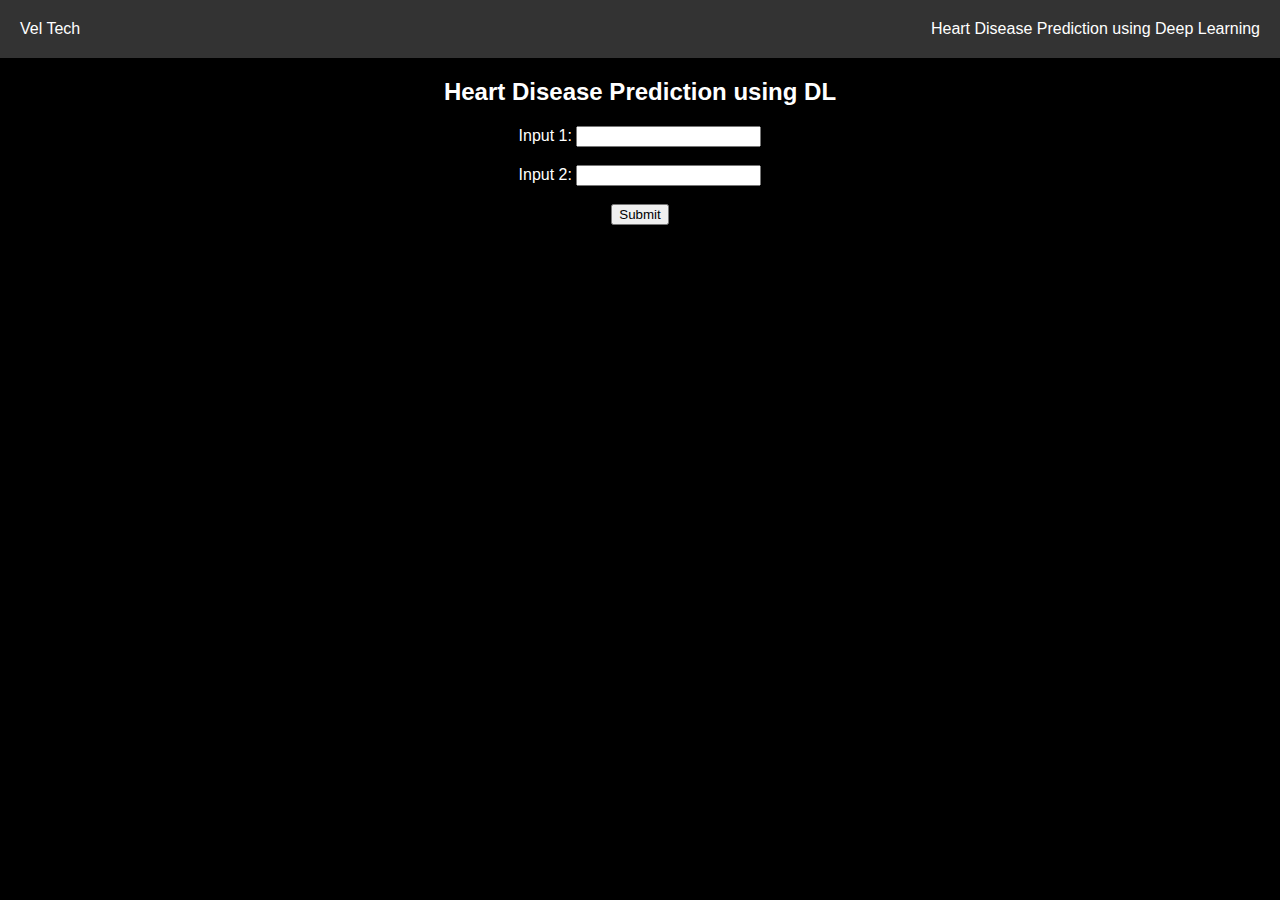
<file: index.html>
<!DOCTYPE html>
<html lang="en">
<head>
    <meta charset="UTF-8">
    <meta name="viewport" content="width=device-width, initial-scale=1.0">
    <title>Heart Disease Predictor</title>
    <link rel="stylesheet" href="styles.css">
</head>
<body>
    <header>
        <div class="menu-icon" onclick="toggleMenu()">
            <div class="bar"></div>
            <div class="bar"></div>
            <div class="bar"></div>
        </div>
        <div class="top-left">Vel Tech</div>
        <div class="center">Heart Disease Prediction using Deep Learning</div>
    </header>

    <div class="container">
        <h2>Heart Disease Prediction using DL</h2>
        <form id="inputForm">
            <label for="input1">Input 1:</label>
            <input type="text" id="input1" name="input1"><br><br>

            <label for="input2">Input 2:</label>
            <input type="text" id="input2" name="input2"><br><br>
            <button type="submit">Submit</button>

        </form>
    </div>

    <script src="script.js"></script>       


    <script src="script.js"></script>
</body>
</html>
</file>
<file: styles.css>
body {
    font-family: Arial, sans-serif;
    margin: 0;
    padding: 0;
    background-color: #000;
    color: #fff;
}

header {
    background-color: #333;
    color: #fff;
    padding: 20px;
    display: flex;
    align-items: center;
}

.menu-icon {
    display: none; /* Hide by default on larger screens */
    cursor: pointer;
    padding: 10px;
}

.bar {
    width: 25px;
    height: 3px;
    background-color: #fff;
    margin: 5px 0;
}

.top-left {
    margin-right: auto; /* Push Vel Tech to the right */
}

.container {
    max-width: 800px;
    margin: 20px auto;
    text-align: center;
}

/* Add more styles as needed */

@media screen and (max-width: 768px) {
    .menu-icon {
        display: block; /* Show on smaller screens */
    }

    .top-left {
        display: none; /* Hide Vel Tech on smaller screens */
    }
}
</file>
